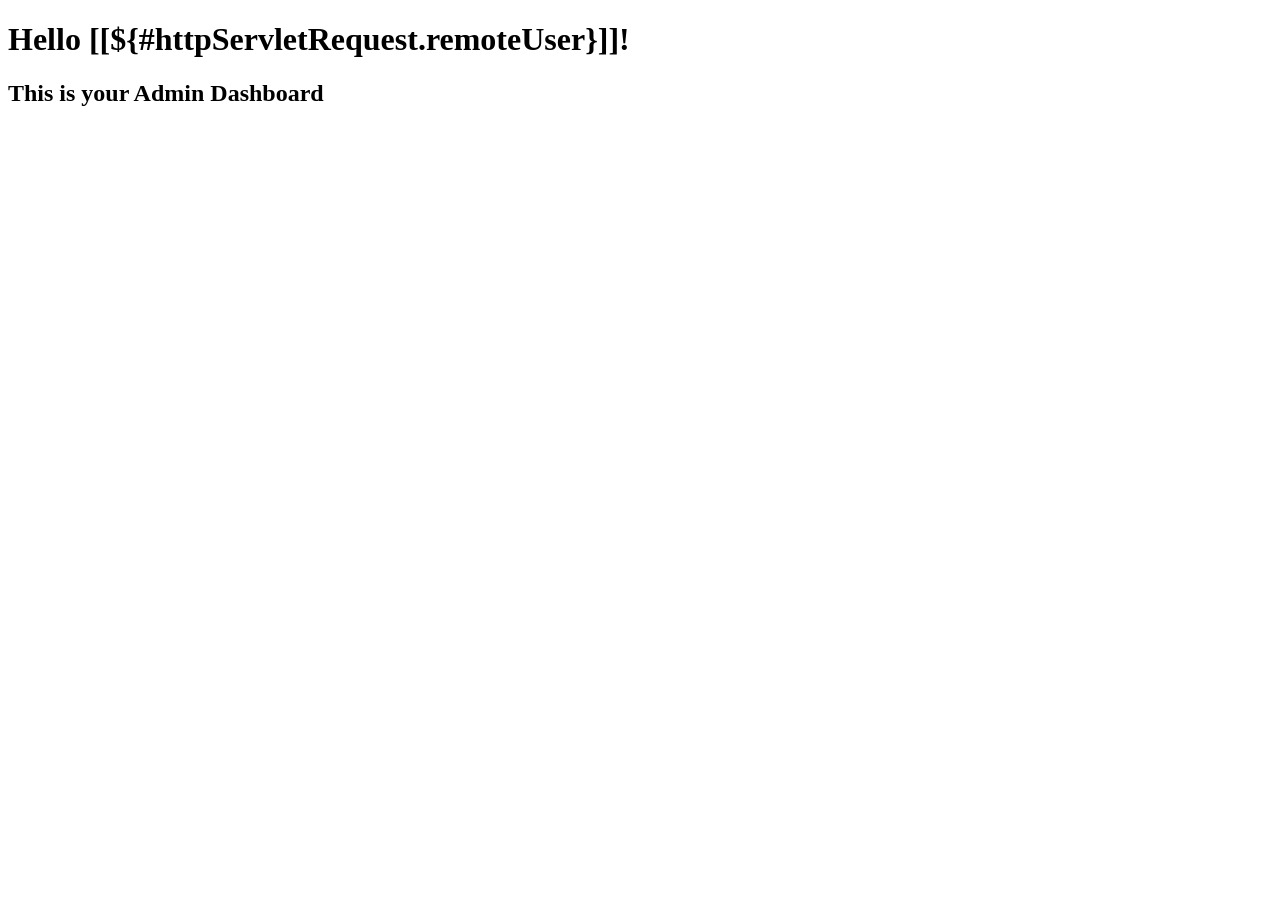
<file: src/main/resources/templates/dashboard.html>
<!DOCTYPE html>
<html lang="en"
      xmlns="http://www.w3.org/1999/xhtml"
      xmlns:th="http://www.thymeleaf.org"
      xmlns:layout="http://www.ultraq.net.nz/thymeleaf/layout"
      layout:decorate="default">
<head>
    <title>Dashboard</title>
</head>
<body>
<div layout:fragment="content">
    <h1 th:inline="text">Hello [[${#httpServletRequest.remoteUser}]]!</h1>
    <h2>This is your Admin Dashboard</h2>
</div>
</body>
</html>
</file>
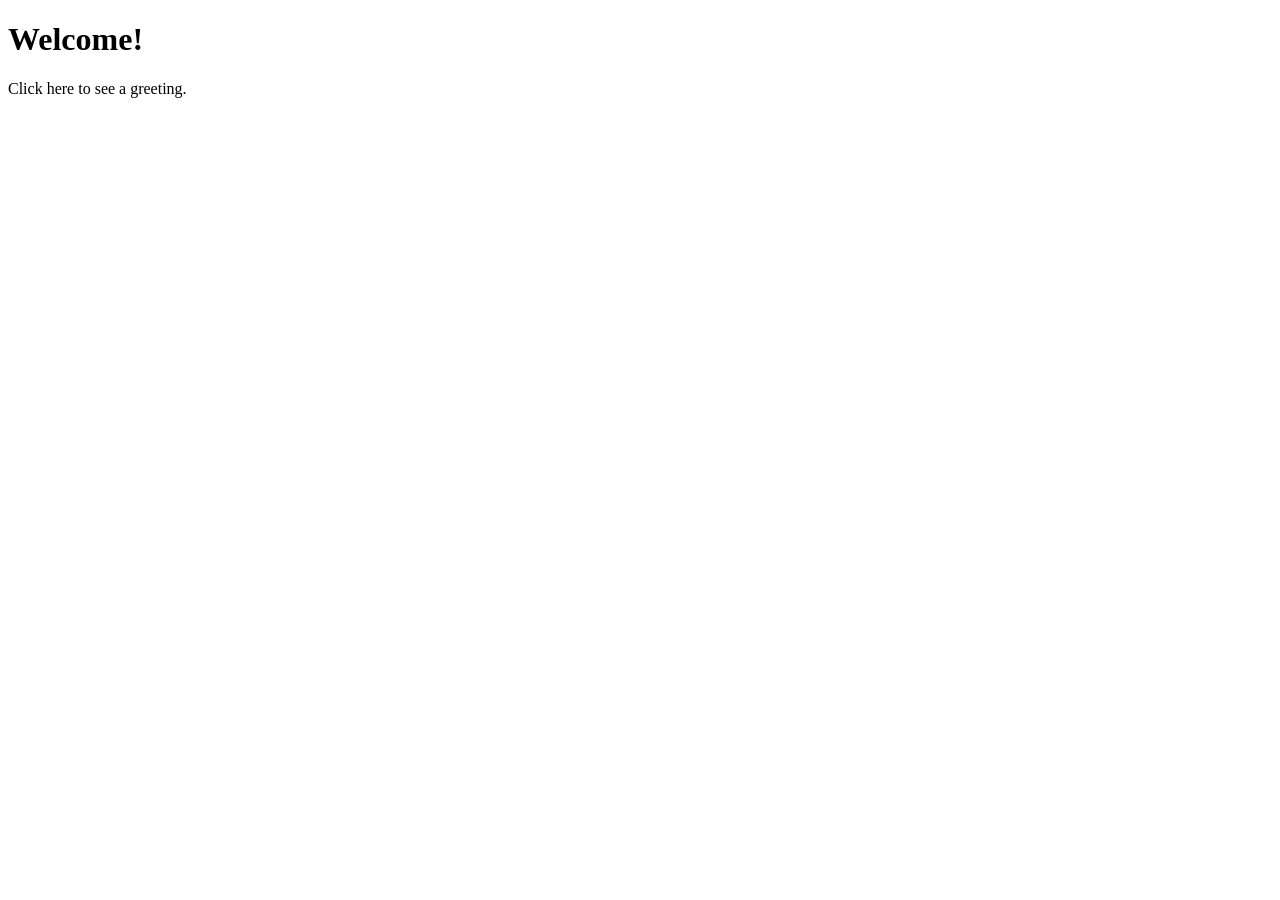
<file: src/main/resources/templates/home.html>
<!DOCTYPE html>
<html lang="en"
      xmlns="http://www.w3.org/1999/xhtml"
      xmlns:th="http://www.thymeleaf.org"
      xmlns:layout="http://www.ultraq.net.nz/thymeleaf/layout"
      layout:decorate="default">
<head>
    <title>Spring Security Example</title>
</head>
<body>
<div layout:fragment="content">
    <h1>Welcome!</h1>

    <p>Click <a th:href="@{/hello}">here</a> to see a greeting.</p>
</div>
</body>
</html>
</file>
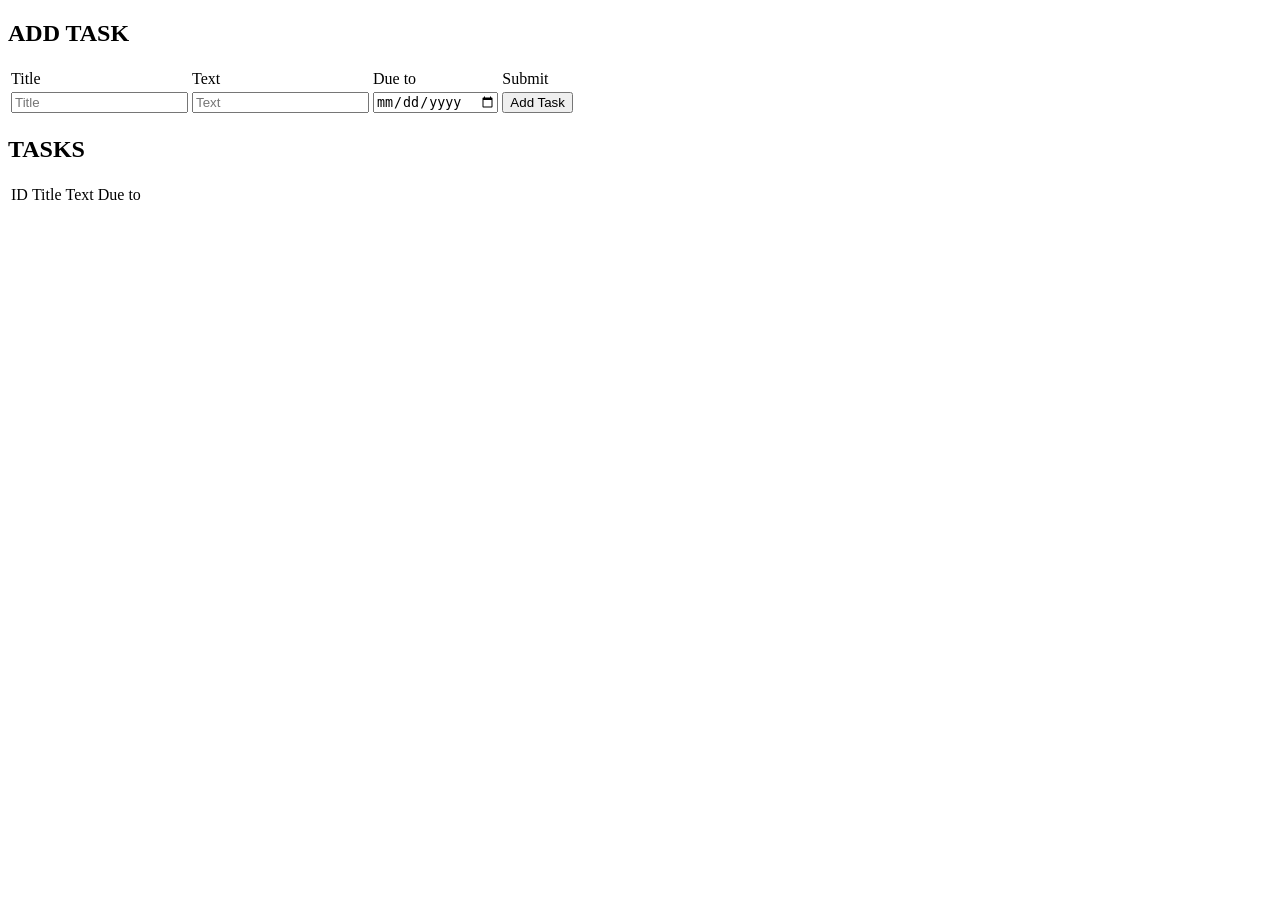
<file: src/main/resources/templates/taskboard.html>
<!DOCTYPE html>
<html lang="en"
      xmlns="http://www.w3.org/1999/xhtml"
      xmlns:th="http://www.thymeleaf.org"
      xmlns:layout="http://www.ultraq.net.nz/thymeleaf/layout"
      layout:decorate="default">
<head>
    <meta charset="UTF-8">
    <title>You Are In TaskBoard Now</title>
</head>
<body>
<div layout:fragment="content">
    <table class="table table-bordered table-striped">
        <h2>ADD TASK</h2>
        <thead>
        <tr>
            <td>Title</td>
            <td>Text</td>
            <td>Due to</td>
            <td>Submit</td>
        </tr>
        </thead>
        <form class="form-taskboard" th:action="@{/taskboard/newTask}" method="post">
        <tbody>
        <tr>
            <td>
                <input type="text" name="title" id="inputTaskTitle" class="form-control" placeholder="Title"required=""/></td>
            <td>
                <input type="text" name="text" id="inputTaskText" class="form-control" placeholder="Text"required=""/>
            </td>
            <td>
                <input type="date" name="dueTo" id="inputTaskDueTo" class="form-control" placeholder="Due To" value="dd-MMM-yyyy"/>
            </td>
            <td>
                <button class="btn btn-lg btn-success btn-block" type="submit">Add Task</button>
            </td>
        </tr>
        </tbody>
        </form>
    </table>

    <table class="table table-bordered table-striped">

        <thead>
        <h2>TASKS</h2>
        <tr>
            <td>ID</td>
            <td>Title</td>
            <td>Text</td>
            <td>Due to</td>
        </tr>
        </thead>
         <tbody>
        <tr  th:each="task :${tasks}">
            <td th:text="${task.id}"></td>
            <td th:text="${task.title}"></td>
            <td th:text="${task.text}"></td>
            <td th:date="${task.dueTo}"></td>
        </tr>

        </tbody>

    </table>
</div>
</body>
</html>
</file>
